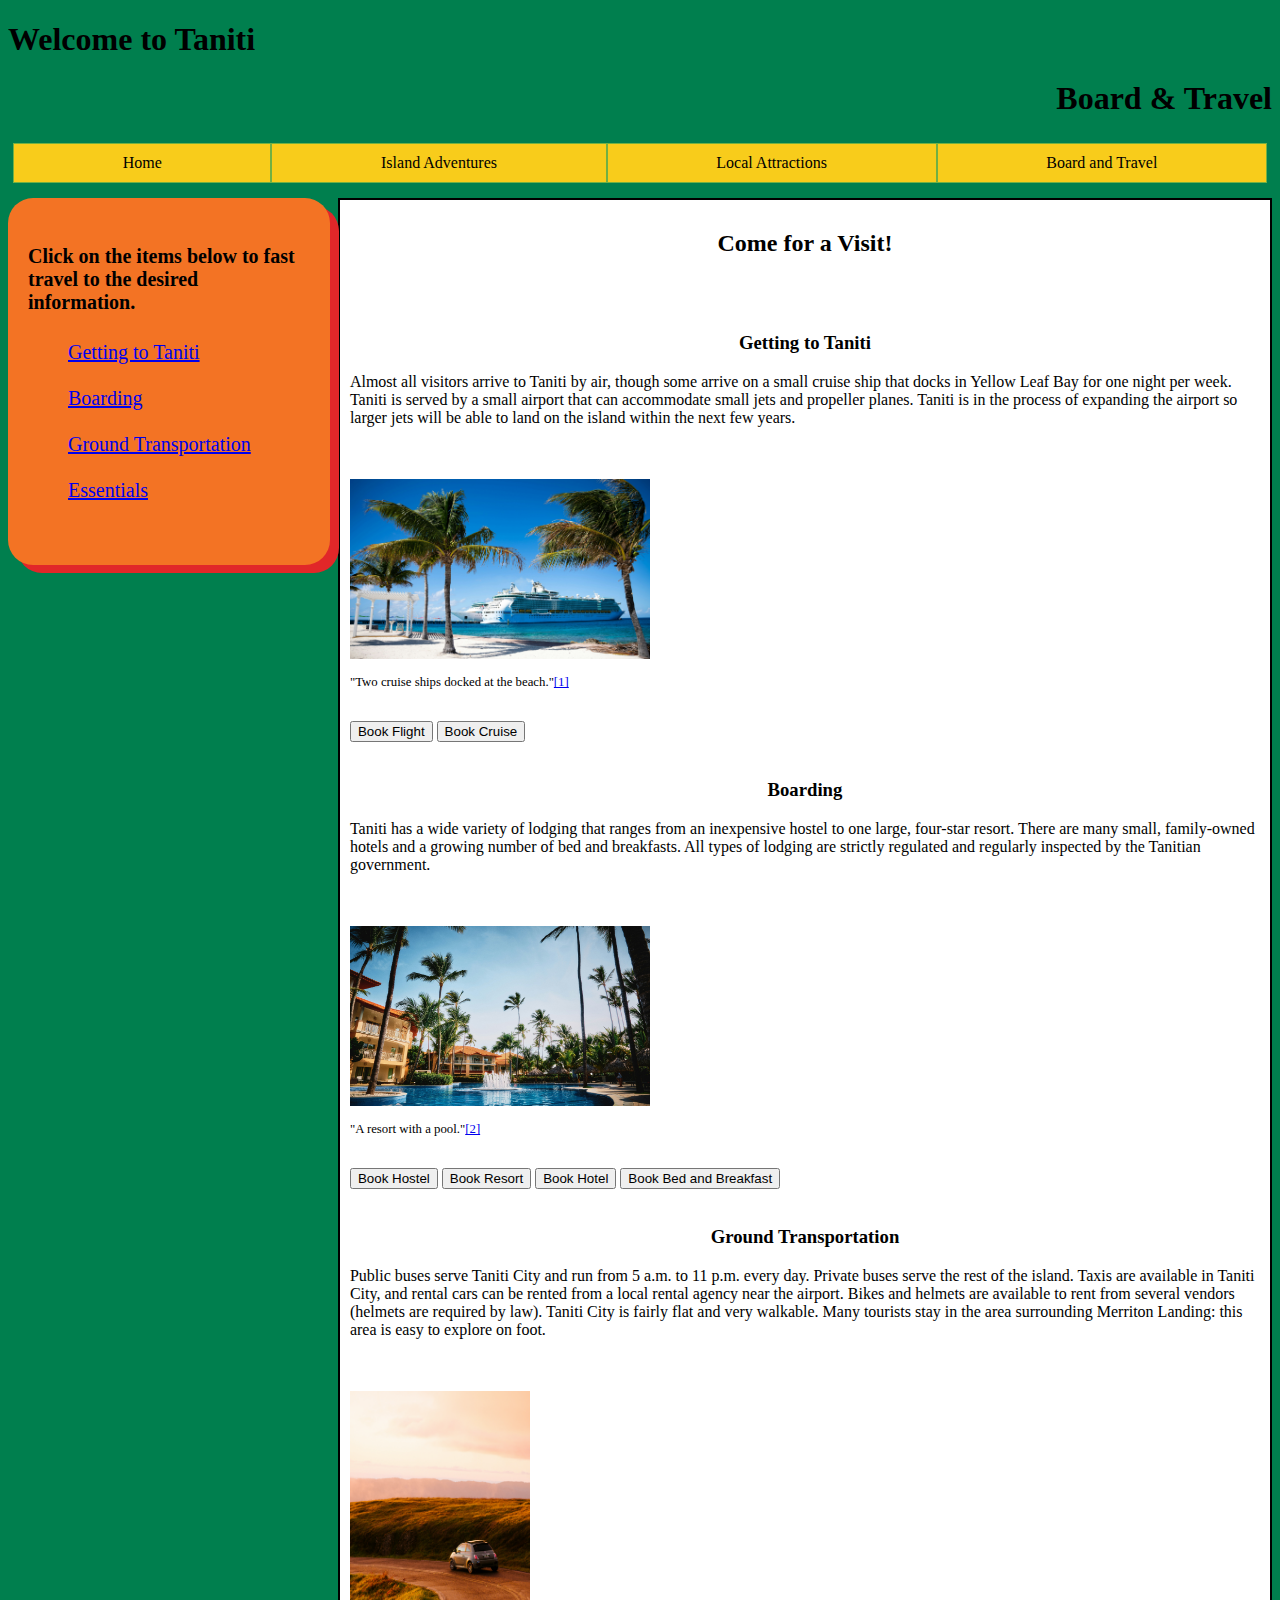
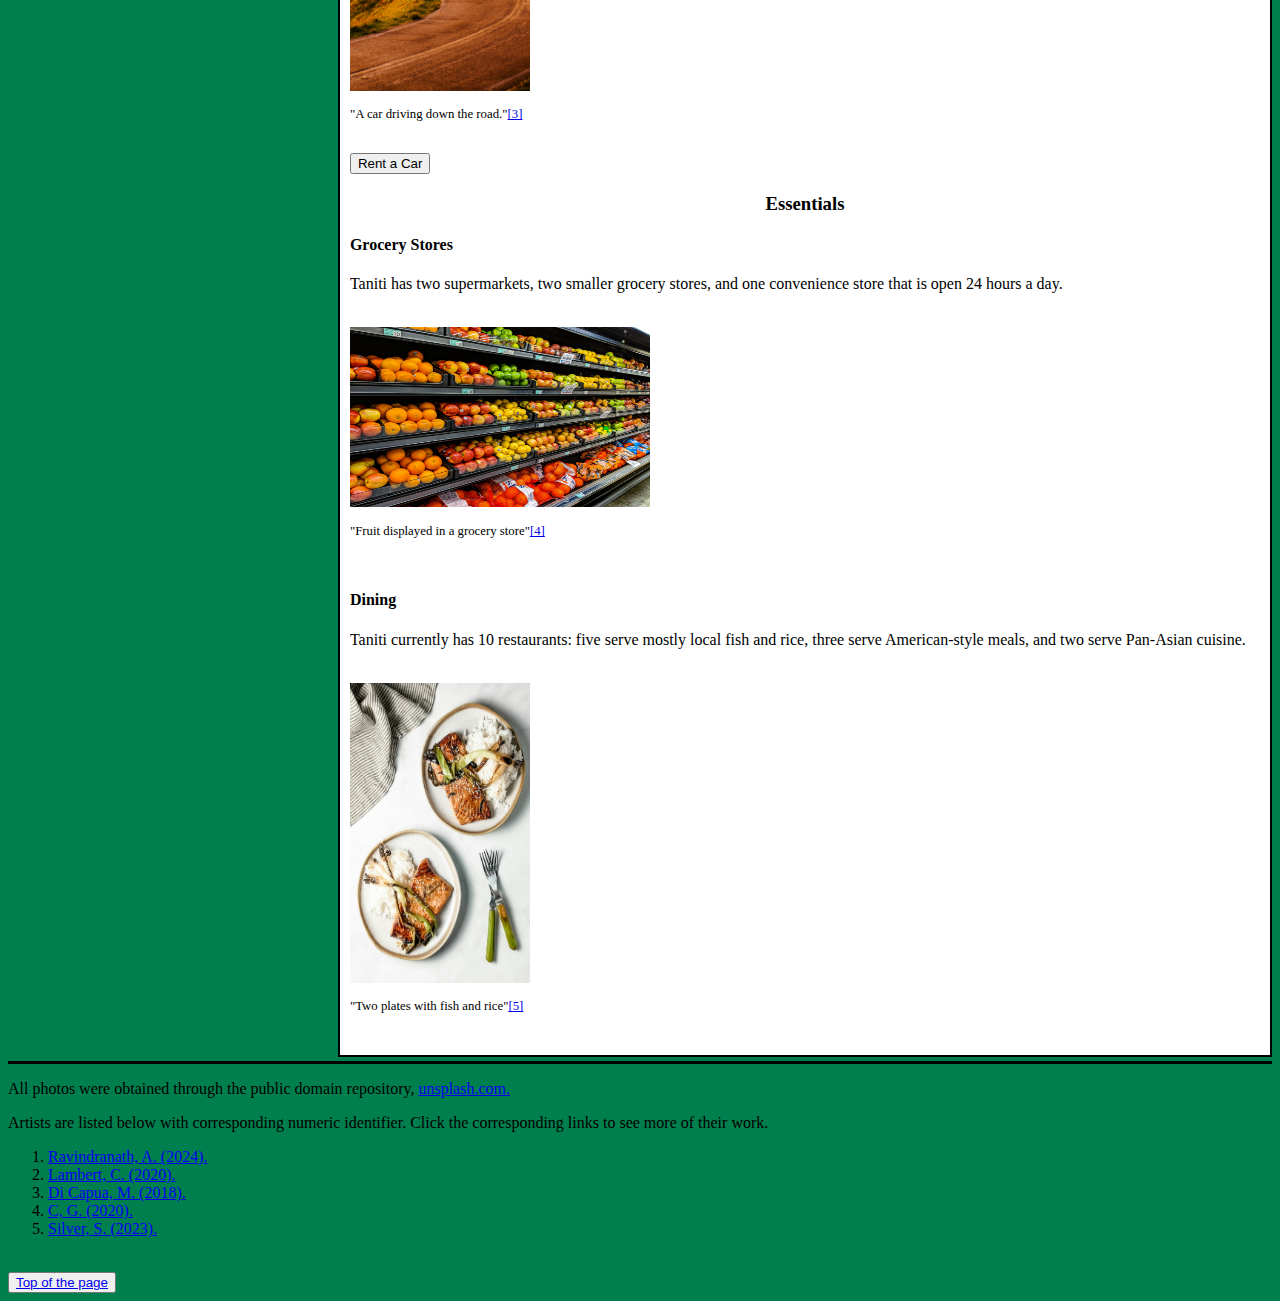
<file: D479boardandtravel.html>
<!DOCTYPE html>
<html lang="en">
<head>
    <meta charset="UTF-8">
    <title>Boarding and Travel Information</title>
    <link rel="stylesheet" href="d479stylesheet.css">
</head>
<body>
    <header id="top">
        <h1>Welcome to Taniti</h1>
        <h1 class="pagetitle">Board & Travel</h1>
    </header>
    <nav id="navgrid">
        <a class="internallink" href="D479home.html">Home</a>
        <a class="internallink" href="D479islandadventures.html">Island Adventures</a>
        <a class="internallink" href="D479localattractions.html">Local Attractions</a>
        <a class="internallink" href="D479boardandtravel.html">Board and Travel</a>
    </nav>
    <div id="parent">
        <div id="childrighthome">
            <h2>Come for a Visit!</h2>
            <setion id="arrival"></setion>
            <br><br>
            <h3>Getting to Taniti</h3>
            <p>Almost all visitors arrive to Taniti by air, though some arrive on a small cruise ship that docks in Yellow Leaf Bay for one night per week. Taniti is served by a small airport that can accommodate small jets and propeller planes. Taniti is in the process of expanding the airport so larger jets will be able to land on the island within the next few years. </p>
            <br>
            <br>
            <img alt="Two cruise ships docked at a beach." src="Photos/Cruise ship.jpg" class="landscape">
            <p class="source">"Two cruise ships docked at the beach."<a href="#source">[1]</a></p>
            <br>
            <button>Book Flight</button>
            <button>Book Cruise</button>
            <setion id="boarding"></setion>
            <br><br>
            <h3>Boarding</h3>
            <p>Taniti has a wide variety of lodging that ranges from an inexpensive hostel to one large, four-star resort. There are many small, family-owned hotels and a growing number of bed and breakfasts. All types of lodging are strictly regulated and regularly inspected by the Tanitian government.</p>
            <br>
            <br>
            <img alt="A resort with a pool." src="Photos/Island resort.jpg" class="landscape">
            <p class="source">"A resort with a pool."<a href="#source">[2]</a></p>
            <br>
            <button>Book Hostel</button>
            <button>Book Resort</button>
            <button>Book Hotel</button>
            <button>Book Bed and Breakfast</button>
            <setion id="groundtravel"></setion>
            <br><br>
            <h3>Ground Transportation</h3>
            <p>Public buses serve Taniti City and run from 5 a.m. to 11 p.m. every day. Private buses serve the rest of the island. Taxis are available in Taniti City, and rental cars can be rented from a local rental agency near the airport. Bikes and helmets are available to rent from several vendors (helmets are required by law). Taniti City is fairly flat and very walkable. Many tourists stay in the area surrounding Merriton Landing: this area is easy to explore on foot.</p>
            <br>
            <br>
            <img alt="A car driving down the road." src="Photos/Rent a car.jpg" class="portrate">
            <p class="source">"A car driving down the road."<a href="#source">[3]</a></p>
            <br>
            <button>Rent a Car</button>
            <setion id="essentials"></setion>
            <br>
            <h3>Essentials</h3>
            <h4>Grocery Stores</h4>
            <p>Taniti has two supermarkets, two smaller grocery stores, and one convenience store that is open 24 hours a day. </p>
            <br>
            <img alt="Fruit displayed in a grocery store" src="Photos/Grocery store.jpg" class="landscape">
            <p class="source">"Fruit displayed in a grocery store"<a href="#source">[4]</a></p>
            <br>
            <h4>Dining</h4>
            <p>Taniti currently has 10 restaurants: five serve mostly local fish and rice, three serve American-style meals, and two serve Pan-Asian cuisine.</p>
            <br>
            <img alt="Two plates with fish and rice" src="Photos/Fish and rice.jpg" class="portrate">
            <p class="source">"Two plates with fish and rice"<a href="#source">[5]</a></p>
            <br>
        </div>
        <div id="childlefthome">
            <h4>Click on the items below to fast travel to the desired information.</h4>
            <ul>
                <li><a href="#arrival">Getting to Taniti</a></li><br>
                <li><a href="#boarding">Boarding</a></li><br>
                <li><a href="#groundtravel">Ground Transportation</a></li><br>
                <li><a href="#essentials">Essentials</a></li><br>
            </ul>
        </div>
    </div>
    <footer>
        <p>All photos were obtained through the public domain repository, <a href="unsplash.com" target="blank">unsplash.com.</a></a></p>
        <p id="source">Artists are listed below with corresponding numeric identifier. Click the corresponding links to see more of their work.</p>
        <ol>
            <li><a href="https://unsplash.com/@anjurnath" target="blank">Ravindranath, A. (2024).</a></li>
            <li><a href="https://unsplash.com/@_christianlambert" target="blank">Lambert, C. (2020).</a></li>
            <li><a href="https://unsplash.com/@maxdicapua" target="blank">Di Capua, M. (2018).</a></li>
            <li><a href="https://unsplash.com/@_gemmajade" target="blank">C, G. (2020).</a></li>
            <li><a href="https://unsplash.com/@sheri_silver" target="blank">Silver, S. (2023).</a></li>
        </ol>
        <br>
        <button class="portal"><a href="#top">Top of the page</a></button>
    </footer>
</body>
</html>
</file>
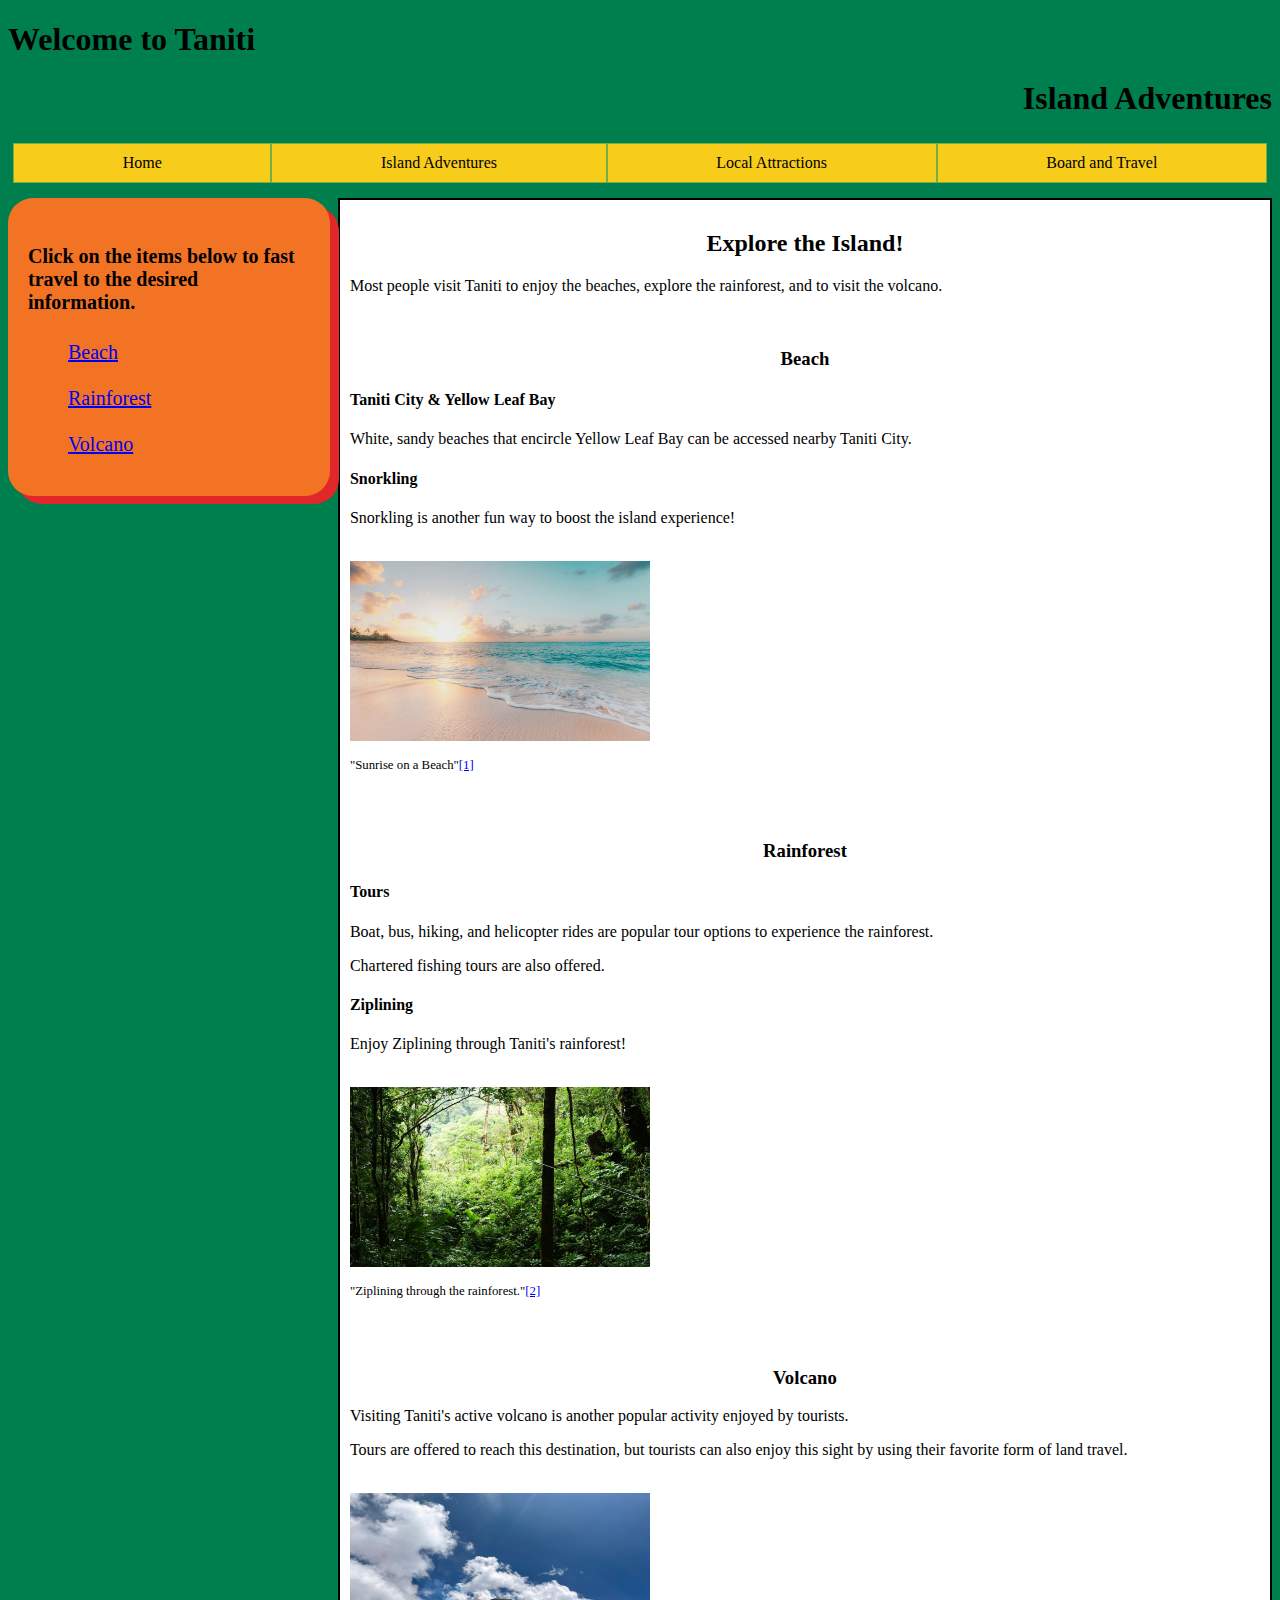
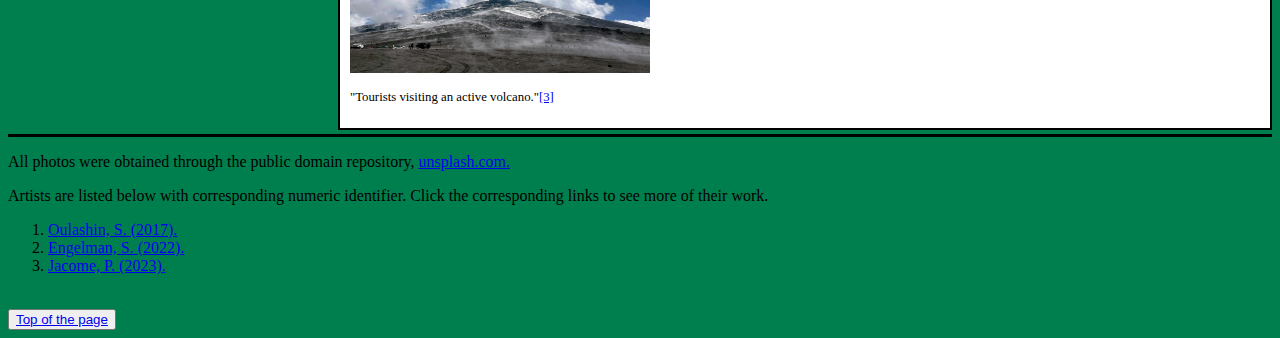
<file: D479islandadventures.html>
<!DOCTYPE html>
<html lang="en">
<head>
    <meta charset="UTF-8">
    <title>Island Adventures</title>
    <link rel="stylesheet" href="d479stylesheet.css">
</head>
<body>
    <header id="top">
        <h1>Welcome to Taniti</h1>
        <h1 class="pagetitle">Island Adventures</h1>
    </header>
    <nav id="navgrid">
        <a class="internallink" href="index.html">Home</a>
        <a class="internallink" href="D479islandadventures.html">Island Adventures</a>
        <a class="internallink" href="D479localattractions.html">Local Attractions</a>
        <a class="internallink" href="D479boardandtravel.html">Board and Travel</a>
    </nav>
    <div id="parent">
        <div id="childrighthome">
            <h2>Explore the Island!</h2>
            <p>Most people visit Taniti to enjoy the beaches, explore the rainforest, and to visit the volcano.</p><br>
            <setion id="beach">
                <h3>Beach</h3>
                <h4>Taniti City & Yellow Leaf Bay</h4>
                <p>White, sandy beaches that encircle Yellow Leaf Bay can be accessed nearby Taniti City.</p>
                <h4>Snorkling</h4>
                <p>Snorkling is another fun way to boost the island experience!</p>
                <br>
                <img alt="Sunrise on a Beach" src="Photos/Beach.jpg" class="landscape">
                <p class="source">"Sunrise on a Beach"<a href="#source">[1]</a></p>
            </setion><br><br>
            <setion id="rainforest">
                <h3>Rainforest</h3>
                <h4>Tours</h4>
                <p>Boat, bus, hiking, and helicopter rides are popular tour options to experience the rainforest.</p>
                <p>Chartered fishing tours are also offered.</p>
                <h4>Ziplining</h4>
                <p>Enjoy Ziplining through Taniti's rainforest!</p>
                <br>
                <img alt="Ziplining through the rainforest." src="Photos/Rainforest zipline.jpg" class="landscape">
                <p class="source">"Ziplining through the rainforest."<a href="#source">[2]</a></p>
            </setion><br><br>
            <setion id="volcano">
                <h3>Volcano</h3>
                <p>Visiting Taniti's active volcano is another popular activity enjoyed by tourists.</p>
                <p>Tours are offered to reach this destination, but tourists can also enjoy this sight by using their favorite form of land travel.</p>
                <br>
                <img alt="Tourists visiting an active volcano." src="Photos/Volcano.jpg" class="landscape">
                <p class="source">"Tourists visiting an active volcano."<a href="#source">[3]</a></p>
            </setion>
        </div>
        <div id="childlefthome">
            <h4>Click on the items below to fast travel to the desired information.</h4>
            <ul>
                <li><a href="#beach">Beach</a></li><br>
                <li><a href="#rainforest">Rainforest</a></li><br>
                <li><a href="#volcano">Volcano</a></li>
            </ul>
        </div>
    </div>
    <footer>
        <p>All photos were obtained through the public domain repository, <a href="unsplash.com" target="blank">unsplash.com.</a></a></p>
        <p id="source">Artists are listed below with corresponding numeric identifier. Click the corresponding links to see more of their work.</p>
        <ol>
            <li><a href="https://unsplash.com/@oulashin" target="blank">Oulashin, S. (2017).</a></li>
            <li><a href="https://unsplash.com/@saeinsocal" target="blank">Engelman, S. (2022).</a></li>
            <li><a href="https://unsplash.com/@ankalago" target="blank">Jacome, P. (2023).</a></li>
        </ol>
        <br>
        <button class="portal"><a href="#top">Top of the page</a></button>
    </footer>
</body>
</html>
</file>
<file: d479stylesheet.css>
body {
    background: var(--color5);
}

.pagetitle {
    text-align: right;
}

footer {
    border-top: solid black;
}

h2, h3 {
    text-align: center;
}

/*photos*/

.landscape {   
	width: 300px;
	height: 180px;
}

.portrate {
    height: 300px;
	width: 180px;
}

.source {
	font-size: .8em;
}

/*Navigation*/

nav {
	
	margin-bottom: 10px;
	padding: 5px;
	text-align: center;
}
#navgrid>a:hover {
	background: var(--color4);
	cursor: pointer;
}
#navgrid {
	display: grid;
	grid-template-columns: auto auto auto auto;
}
#navgrid>a {
	background: var(--color3);
	padding: 10px;
	border: 1px solid var(--color4);
	
}
.internallink {
    color: inherit;
    text-decoration: none;
}

/*Section Floating*/

#parenthome {
    display: inline-block;
    width: 100%;
}
#childlefthome {
    padding: 20px;
    position: absolute;
    width: 22%;
    font-size: 20px;
    background: var(--color2);
    border-radius: 25px;
    color: black;
    box-shadow: 9px 8px var(--color1);
}
#childlefthome>ul {
    list-style-type: none;
}
#childrighthome {
    position: relative;
    width: 72%;
    float: right;
    padding: 10px;
    border: 2px solid black;
    background: white;
}
#parent {
    display: inline-block;
    width: 100%;
}
#childleft {
    position: absolute;
    width: 72%;
    padding: 10px;
    border: 2px solid black;
    background: white;
}
#childright {
    padding: 20px;
    position: relative;
    float: right;
    width: 22%;
    font-size: 20px;
    border-radius: 25px;
    color: black;
    background: var(--color2);
    box-shadow: 9px 8px var(--color1);
}
#childright>ul {
    list-style-type: none;
}

/*2nd nav
.childlefthome {
    padding: 20px;
    border: 2px solid #000;
    position: relative;
    float: left;
    width: 22%;
    font-size: 20px;
    text-align: left;
    background: var(--color1);
    border-radius: 25px;
    color: black;
    box-shadow: 9px 8px #aaa;
}
*/

/*Variables*/

:root {
	--color1: #e12729;
	--color2: #f37324;
	--color3: #f8cc1b;
	--color4: #72b043;
	--color5: #007f4e;
}
</file>
